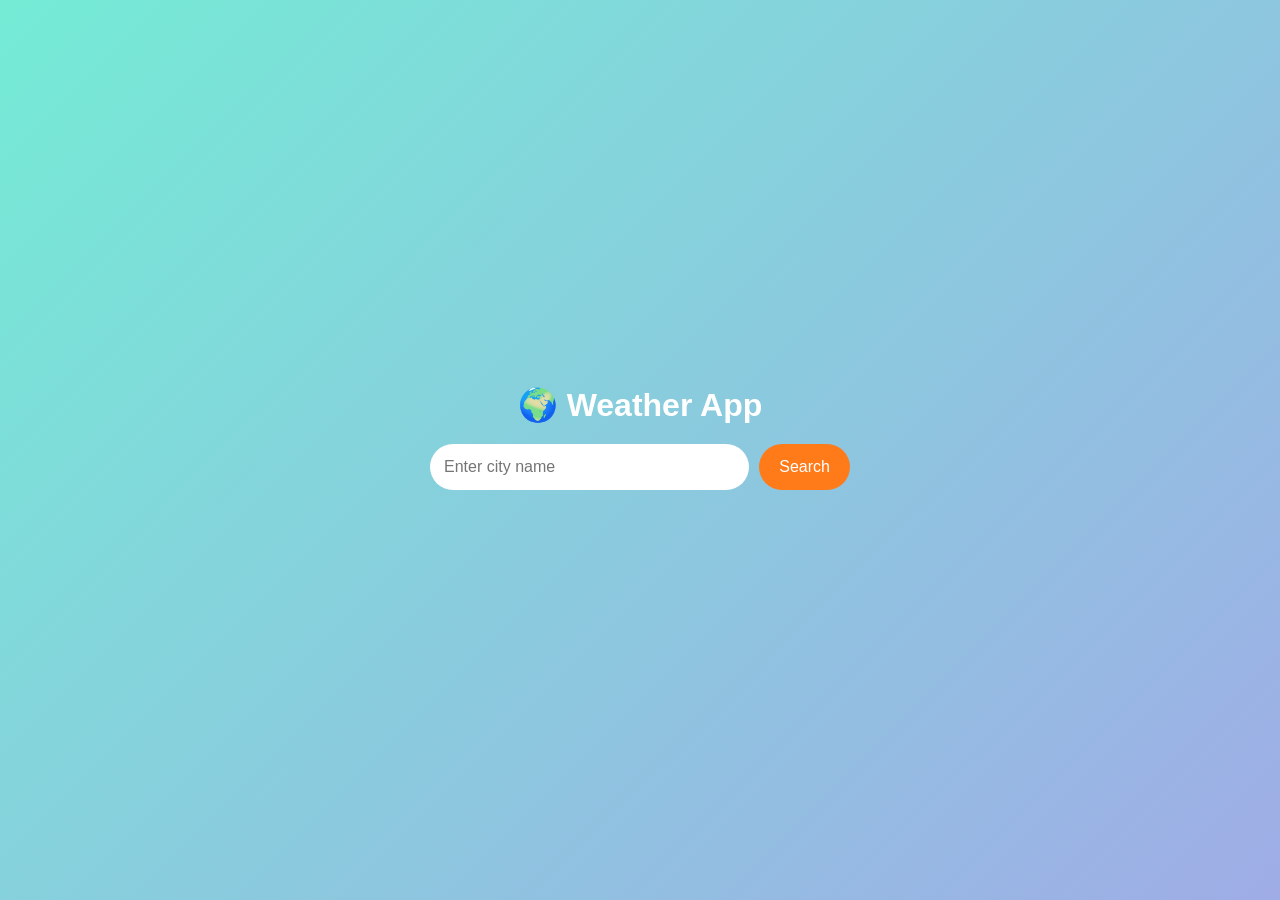
<file: weather_api/index.html>
<!DOCTYPE html>
<html lang="en">
<head>
    <meta charset="UTF-8">
    <meta name="viewport" content="width=device-width, initial-scale=1.0">
    <title>Weather App</title>
    <link rel="stylesheet" href="style.css">
</head>
<body>

    <div class="app">
        <h1 class="title">🌍 Weather App</h1>

        <div class="search-box">
            <input class="city" type="text" placeholder="Enter city name">
            <button class="btn">Search</button>
        </div>

        <div class="card hidden">
            <h2 class="city-name"></h2>
            <img class="icon" />
            <h1 class="temp"></h1>
            <p class="condition"></p>

            <div class="details">
                <div>
                    <span>💧 Humidity</span>
                    <p class="humidity"></p>
                </div>
                <div>
                    <span>💨 Wind</span>
                    <p class="wind"></p>
                </div>
            </div>
        </div>
    </div>

    <script src="script.js"></script>
</body>
</html>
</file>
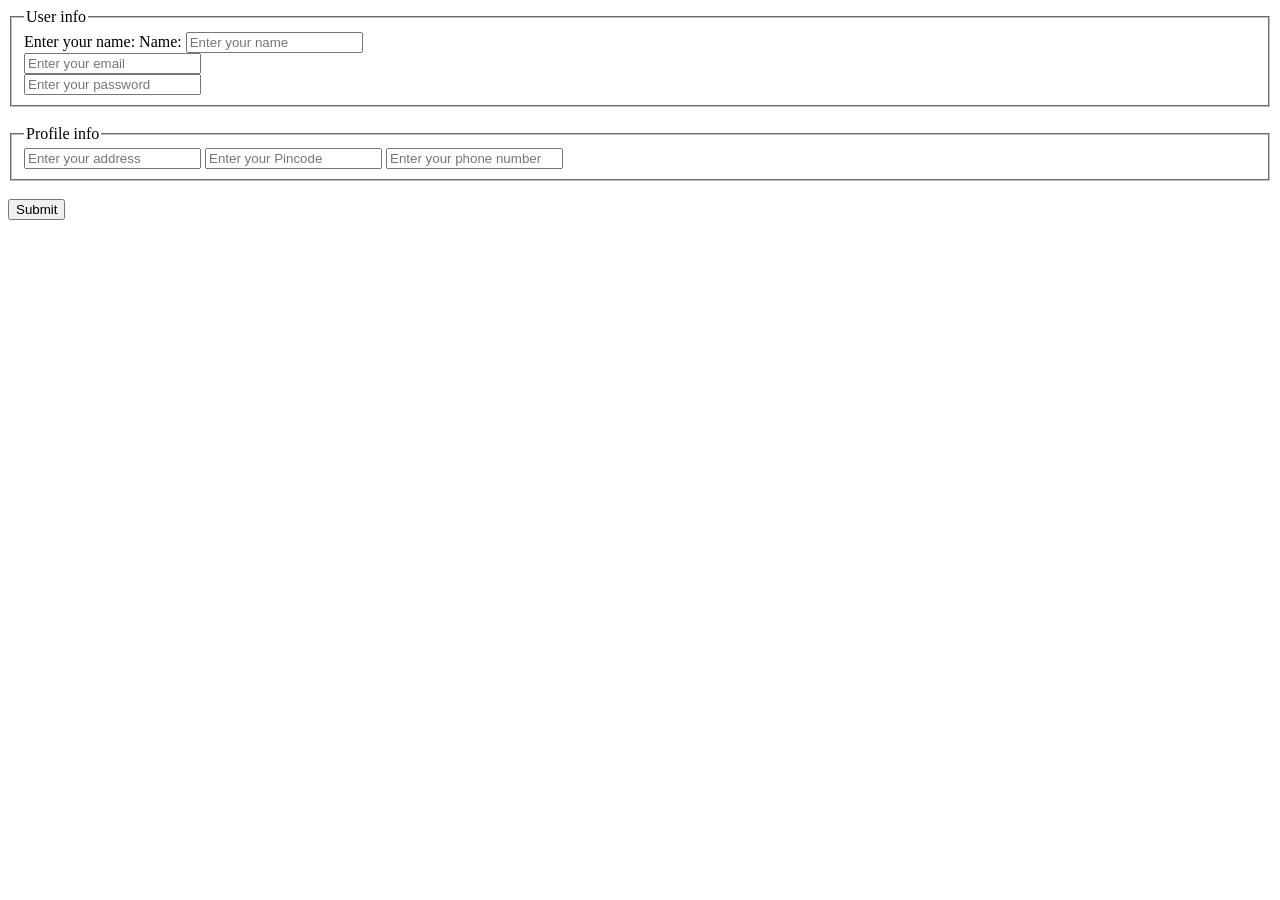
<file: lec 4_HTML/form.html>
<!DOCTYPE html>
<html lang="en">
<head>
    <meta charset="UTF-8">
    <meta name="viewport" content="width=device-width, initial-scale=1.0">
    <title>Document</title>
</head>
<body>
    <form action="">
        <fieldset>
            <legend> User info</legend>
            <label for="">Enter your name:</label>
        <label for="Enter your name">Name:</label>

        <input type="text" placeholder="Enter your name">
        <br>
        <input type="email" placeholder="Enter your email">
        <br>
        <input type="password" placeholder="Enter your password">
        </fieldset>
        <br>
        <fieldset>
            <legend>Profile info</legend>
            <input type="text" placeholder="Enter your address">
            <input type="number" placeholder="Enter your Pincode">
            <input type="tel" placeholder="Enter your phone number" name="" id="">
        </fieldset>
        <br>
        <button type="submit">Submit</button>
    </form>
</body>
</html>
</file>
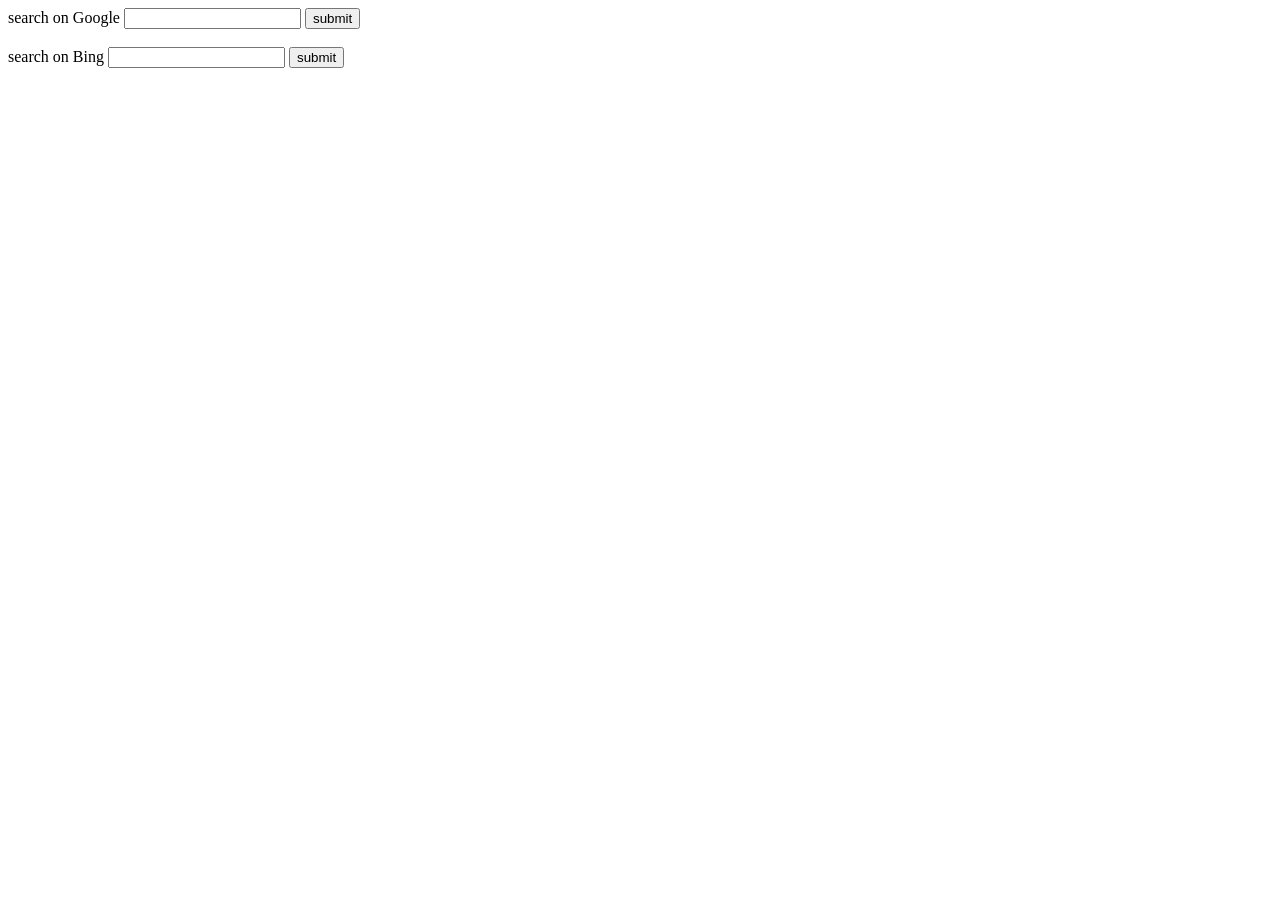
<file: lec 4_HTML/googlesearch.html>
<!DOCTYPE html>
<html lang="en">
<head>
    <meta charset="UTF-8">
    <meta name="viewport" content="width=device-width, initial-scale=1.0">
    <title>Document</title>
</head>
<body>
    <form action="https://www.google.com/search">
    <label for="">search on Google</label>
    <input type="text" name="q">
    <button type="submit">submit</button>
    </form>
    <br>
    <form action="https://www.bing.com/search">
        <label for="">search on Bing</label>
        <input type="text" name="q">
        <button type="submit">submit</button>
    
</body>
</html>
</file>
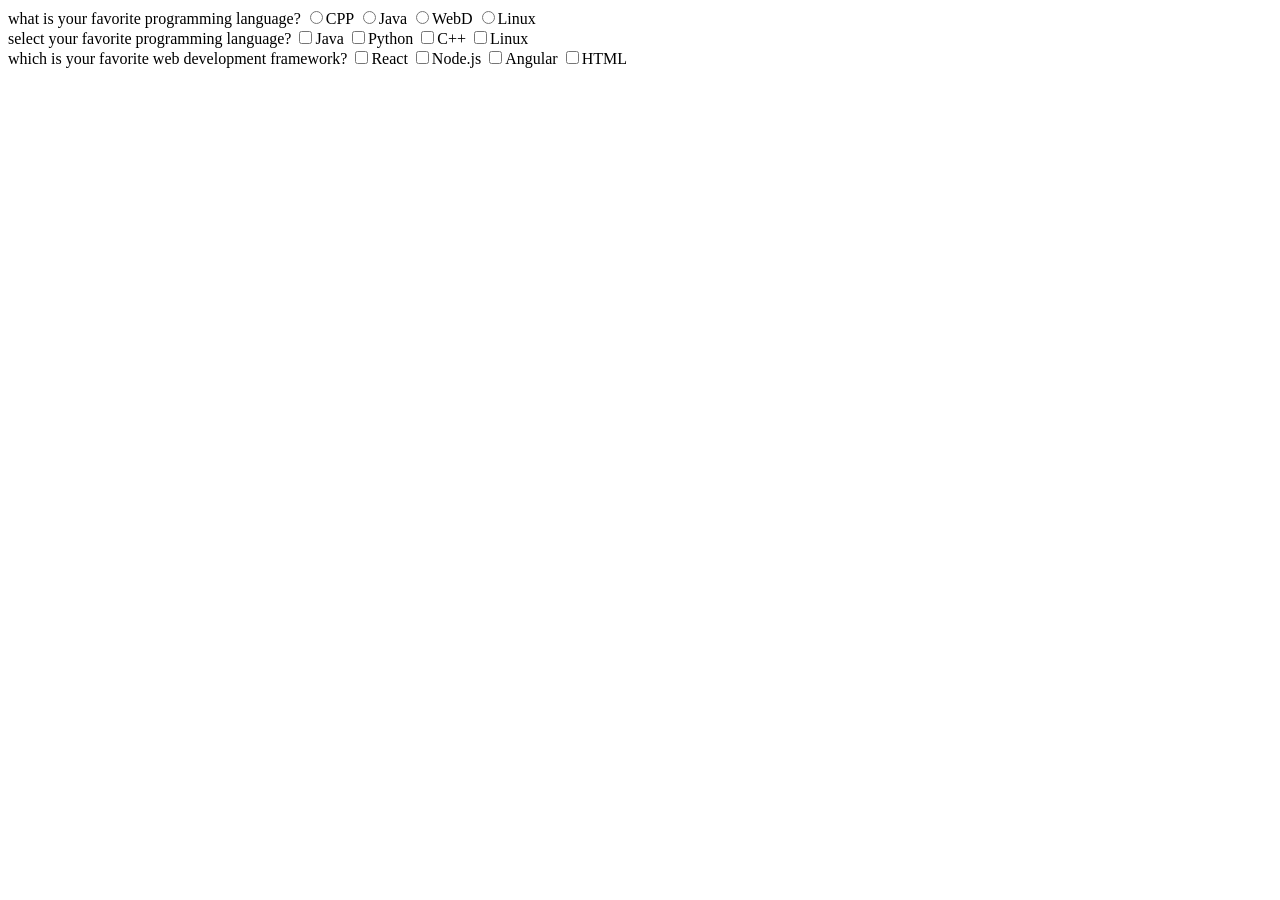
<file: lec 4_HTML/input.html>
<!DOCTYPE html>
<html lang="en">
<head>
    <meta charset="UTF-8">
    <meta name="viewport" content="width=device-width, initial-scale=1.0">
    <title>Document</title>
</head>
<body>
    what is your favorite programming language?
    <label for=""><input type="radio" name="programming">CPP</label>
    <label for=""><input type="radio" name="programming">Java</label>
    <label for=""><input type="radio" name="programming">WebD</label>
    <label for=""><input type="radio" name="programming">Linux</label>
 <br>   
     select your favorite programming language?
     <label for=""><input type="checkbox" name="programming">Java</label>
     <label for=""><input type="checkbox" name="programming">Python</label>
     <label for=""><input type="checkbox" name="programming">C++</label>
     <label for=""><input type="checkbox" name="programming">Linux</label>
     <br>
     which is your favorite web development framework?
      <label for=""><input type="checkbox" name="programming">React</label>
       <label for=""><input type="checkbox" name="programming">Node.js</label>
        <label for=""><input type="checkbox" name="programming">Angular</label>
         <label for=""><input type="checkbox" name="programming">HTML</label>


    
</body>
</html>
</file>
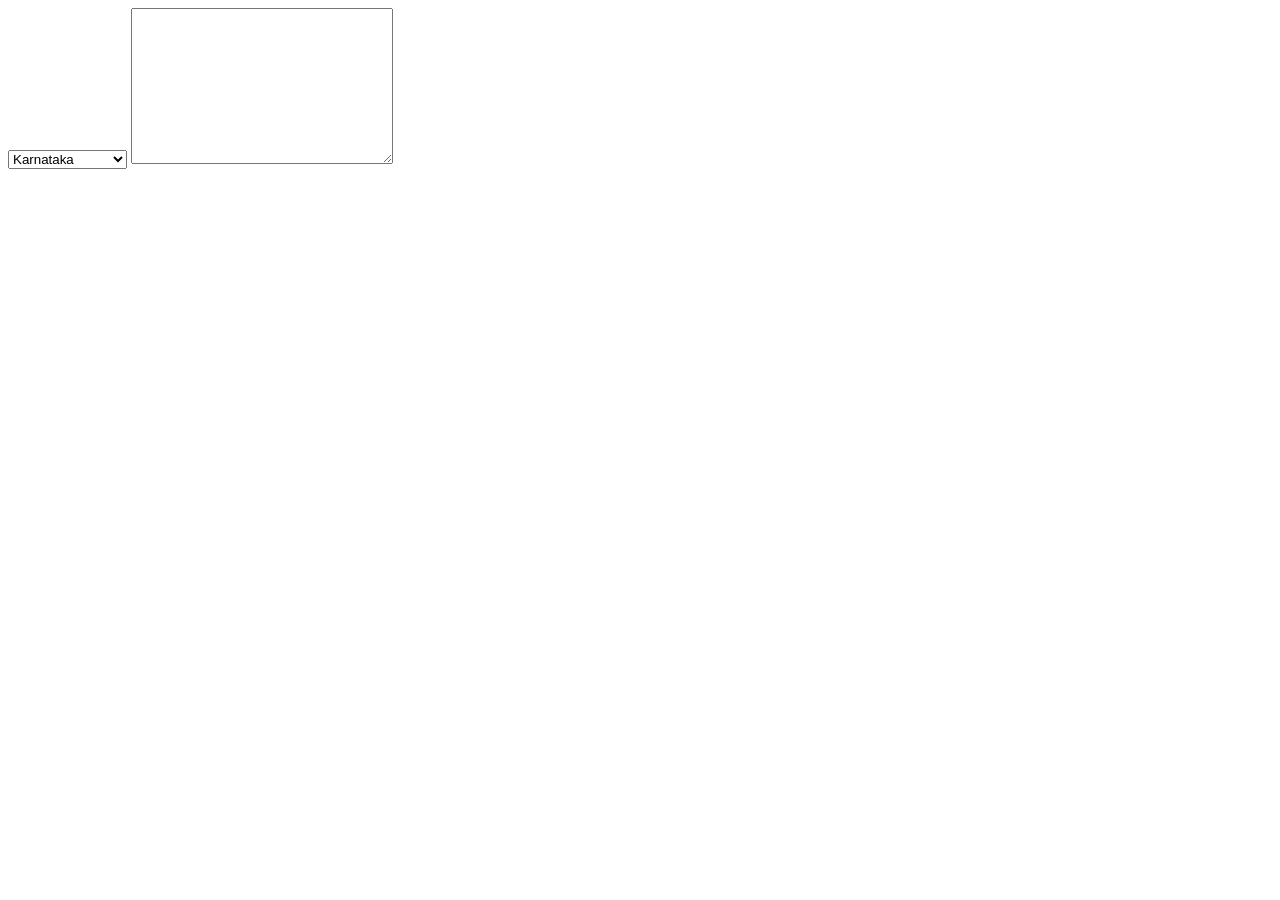
<file: lec 4_HTML/MoreTags.html>
<!DOCTYPE html>
<html lang="en">
<head>
    <meta charset="UTF-8">
    <meta name="viewport" content="width=device-width, initial-scale=1.0">
    <title>Document</title>
</head>
<body>
    <select name="" id="">
        <option value="">Karnataka</option>
        <option value="">Maharastra</option>
        <option value="">Telangana</option>
        <option value="">Andhra Pradesh</option>
        <option value="">Tamil Nadu</option>
        <option value="">Kerala</option>
        <option value="">Goa</option>
    </select>
    <textarea name="" id="" cols="30px" rows="10px"></textarea>
</body>
</html>
</file>
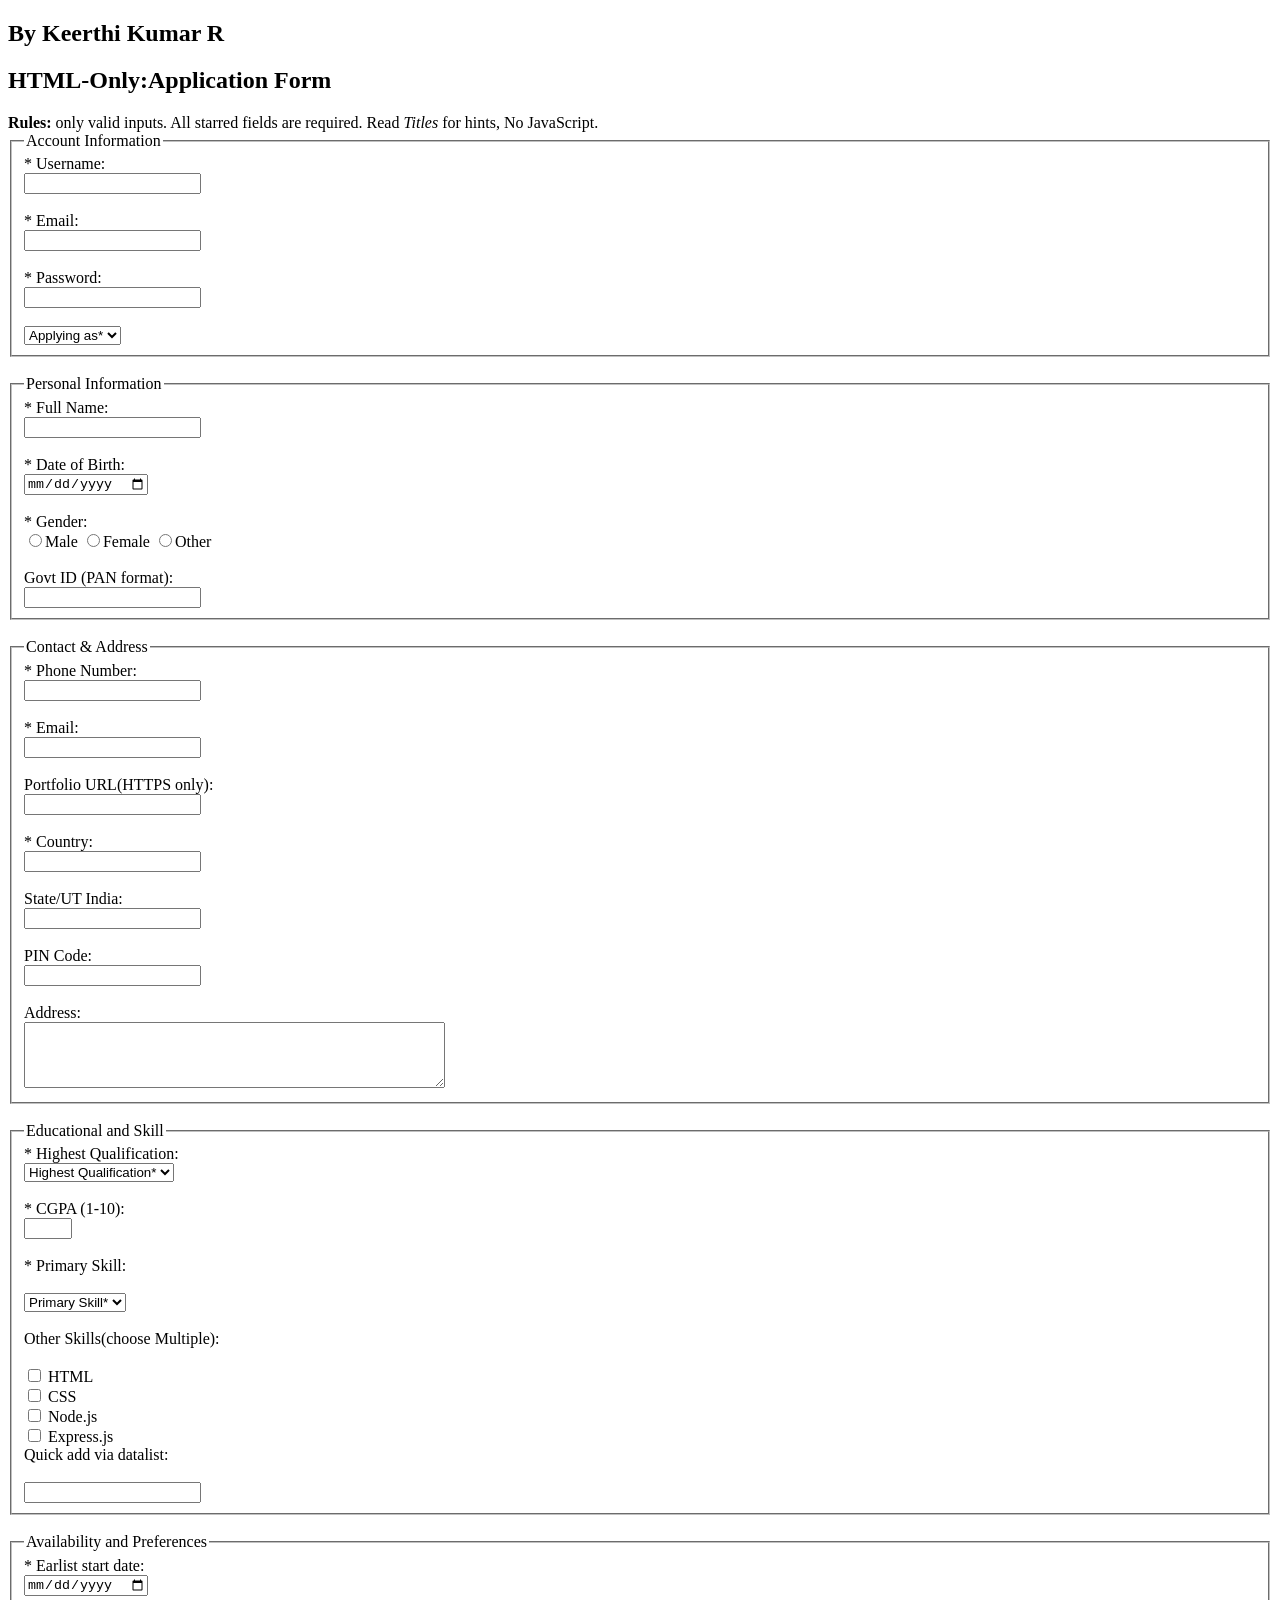
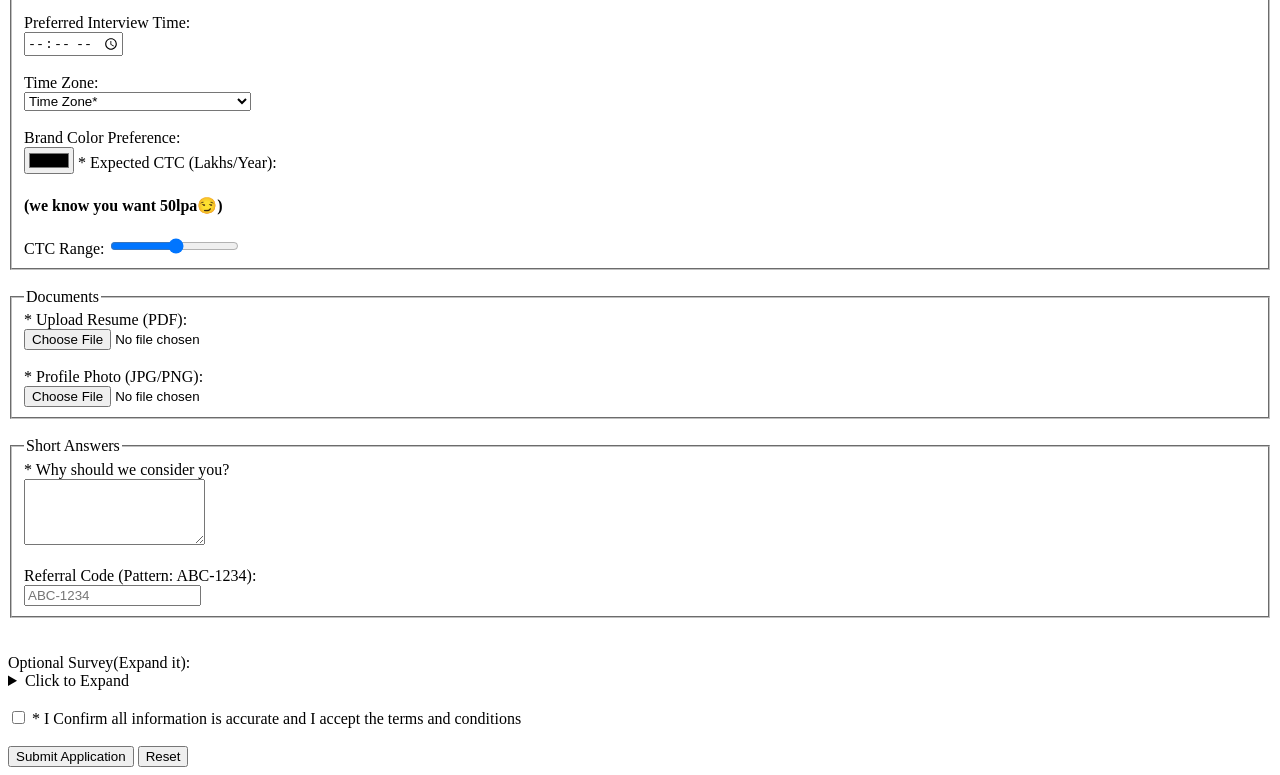
<file: lec 4_HTML/prime/form/form.html>
<!DOCTYPE html>
<html lang="en">
<head>
    <meta charset="UTF-8">
    <meta name="viewport" content="width=device-width, initial-scale=1.0">
    <title>Document</title>
</head>
<body>
    <h2>By Keerthi Kumar R</h2>
    <h2>HTML-Only:Application Form</h2>
    <b>Rules:</b> only valid inputs. All starred fields are required. Read <i>Titles</i> for hints, No JavaScript.
    <form action="">
        <fieldset>
            <legend>Account Information</legend>
            <label for="username">* Username:</label>
            <br>
            <input type="text" id="username" name="username" required>
            <br><br>
            <label for="email">* Email:</label>
            <br>
            <input type="email" id="email" name="email" required>
            <br><br>
            <label for="password">* Password:</label>
            <br>
            <input type="password" id="password" name="password" required>
            <br><br>
            <select name="Appling as" id="Applying as" required>
                <option value="" disabled selected>Applying as*</option>
                <option value="student">Student</option>
                <option value="instructor">Instructor</option>
                <option value="other">Other</option>
            </select>
        </fieldset>
        <br>
        <fieldset>
            <legend>Personal Information</legend>
            <label for="fullname">* Full Name:</label>
            <br>
            <input type="text" id="fullname" name="fullname" required>
            <br><br>
            <label for="dob">* Date of Birth:</label>
            <br>
            <input type="date" id="dob" name="dob" required>
            <br><br>
            <label for="gender">* Gender:</label>
        <br>
        <label for="Gender"></label>
        <input type="radio" name="Gender" >Male</label>
        <input type="radio" name="Gender" >Female</label>
        <input type="radio" name="Gender" >Other</label>
            <br><br>
            <label for="Govt ID (PAN format)">Govt ID (PAN format):</label>
            <br>
            <input type="text" id="Govt ID (PAN format)" name="Govt ID (PAN format)" required>
        </fieldset>
        <br>
        <fieldset>
            <legend>Contact & Address</legend>
            <label for="phone">* Phone Number:</label>
            <br>
            <input type="tel" id="phone" name="phone" pattern="[0-9]{10}" required>
            <br><br>
            <label for="Email">* Email:</label>
            <br>
            <input type="email" id="Email" name="Email" required>
            <br><br>
            <label for ="Portfolio URL">Portfolio URL(HTTPS only):</label>
            <br>
            <input type="url" id="Portfolio URL" name="Portfolio URL" required>
            <br><br>
            <label for="country">* Country:</label>
            <br>
            <input type="text" id="country" name="country" required>
            <br><br>
            <label for ="state">State/UT India:</label>
            <br>
            <input type="text" id="state" name="state" required>
            <br><br>
            <label for="PIN Code">PIN Code:</label>
            <br>
            <input type="text" id="PIN Code" name="PIN Code" pattern="[0-9]{6}" required>
            <br><br>
            <label for="Address">Address:</label>
            <br>
            <textarea id="Address" name="Address" rows="4" cols="50"></textarea>
        </fieldset> 
        <br>
        <fieldset>
            <legend>Educational and Skill</legend>
            <label for="Highest Qualification">* Highest Qualification:</label>
            <br>
            <select name="Highest Qualification" id="Highest Qualification" required>
                <option value="" disabled selected>Highest Qualification*</option>
                <option value="10th">10th</option>
                <option value="12th">12th</option>
                <option value="Diploma">Diploma</option>
                <option value="Undergraduate">Undergraduate</option>
                <option value="Postgraduate">Postgraduate</option>
            </select>
            <br><br>
            <label for ="CGPA(1-10)">* CGPA (1-10):</label>
            <br>
            <input type="number" id="CGPA(1-10)" name="CGPA(1-10)" min="1" max="10" step="1" required>  
            <br><br>
            <label for="Primary Skill">* Primary Skill:</label>
            <br><br>
            <select name="Primary Skill" id="Primary Skill" required>
                <option value="" disabled selected>Primary Skill*</option>
                <option value="C">C</option>
                <option value="C++">C++</option>
                <option value="Java">Java</option>
                <option value="Python">Python</option>
                <option value="JavaScript">JavaScript</option>  
                </select>
            <br><br>
            Other Skills(choose Multiple):
            <br><br>
            <input type="checkbox" id="Skill1" name="Other Skills" value="Skill1">
            <label for="Skill1">HTML</label>
            <br>
            <input type="checkbox" id="Skill2" name="Other Skills" value="Skill2">
            <label for="Skill2">CSS</label>
            <br>
            <input type="checkbox" id="Skill3" name="Other Skills" value="Skill3">
            <label for="Skill3">Node.js</label>
            <br>
            <input type="checkbox" id="Skill4" name="Other Skills" value="Skill4">
            <label for="Skill4">Express.js</label>
            <br>
            <label for="Quick add via datalist">Quick add via datalist:</label>
            <br><br>
           <input type="text" id="Quick add via datalist" name="Quick add via datalist">
           <datalist id="Skills">
            <option value="HTML">
            <option value="CSS">
            <option value="Node.js">
            <option value="Express.js">
           </datalist>
        </fieldset>
        <br>
        <fieldset>
            <legend>Availability and Preferences</legend>
            <label for="Earlist start date">* Earlist start date:</label>
            <br>
            <input type="date" id="Earlist start date" name="Earlist start date" required>
            <br><br>
            <label for="Preferred Interview Time">Preferred Interview Time:</label>
            <br>
            <input type="time" id="Preferred Interview Time" name="Preferred Interview Time" required>
            <br><br>
            <label for = "Time Zone">Time Zone:</label>
            <br>
            <select name="Time Zone" id="Time Zone" required>
                <option value="" disabled selected>Time Zone*</option>
                <option value="IST">IST (Indian Standard Time)</option>
                <option value="UTC">UTC (Coordinated Universal Time)</option>
                <option value="EST">EST (Eastern Standard Time)</option>
                <option value="PST">PST (Pacific Standard Time)</option>
            </select>
            <br><br>
            <label for="Brand Color Preference">Brand Color Preference:</label>
            <br>
            <input type="color" id="Brand Color Preference" name="Brand Color Preference" required>
            <label for ="Expected CTC (Lakhs/Year)">* Expected CTC (Lakhs/Year):</label>
            <h4>(we know you want 50lpa😏)</h4>
            <label for="my-slider">CTC Range:</label>
            <input type="range" id="my-slider" name="volume" min="0.1" max="10" step="0.1">
        </fieldset>
        <br>
        <fieldset>
            <legend>Documents</legend>
            <label for="Upload Resume (PDF)">* Upload Resume (PDF):</label>
            <br>
            <input type="file" id="Upload Resume (PDF)" name="Upload Resume (PDF)" accept=".pdf" required>
            <br><br>
            <label for="Profile Photo (JPG/PNG)">* Profile Photo (JPG/PNG):</label>
            <br>
            <input type="file" id="Profile Photo (JPG/PNG)" name="Profile Photo (JPG/PNG)" accept=".jpg, .jpeg, .png" required> 
        </fieldset>
        <br>
        <fieldset>
            <legend>Short Answers</legend>
            <label for="Why should we consider you?">* Why should we consider you?</label>
            <br>
            <textarea id="Why should we consider you?" name="Why should we consider you?" rows="4" required></textarea>
            <br><br>
            <label for="Referral Code (Pattern: ABC-1234)">Referral Code (Pattern: ABC-1234):</label>
            <br>
            <input type="text" id="Referral Code (Pattern: ABC-1234)" name="Referral Code (Pattern: ABC-1234)" pattern="[A-Z]{3}-[0-9]{4}" placeholder="ABC-1234">
        </fieldset>
        <br><br>
        Optional Survey(Expand it):
        <details>
  <summary>Click to Expand</summary>
        How did you hear about us?
        <br>    
  <input type="checkbox" id="Skill1" name="Other Skills" value="Skill1">
            <label for="Skill1">Youtube</label>
            <input type="checkbox" id="Skill2" name="Other Skills" value="Skill2">
            <label for="Skill2">Website</label>
            <input type="checkbox" id="Skill1" name="Other Skills" value="Skill1">
            <label for="Skill1">Instagram</label>
            <input type="checkbox" id="Skill1" name="Other Skills" value="Skill1">
            <label for="Skill1">Facebook</label><input type="checkbox" id="Skill1" name="Other Skills" value="Skill1">
            <label for="Skill1">From Friends</label><input type="checkbox" id="Skill1" name="Other Skills" value="Skill1">
            <label for="Skill1">Others</label>
</details>
        <br>
        <input type="checkbox" id="Skill1" name="Other Skills" value="Skill1">
            <label for="Skill1">* I Confirm all information is accurate and I accept the terms and conditions</label>
            <br><br>
             <button type="submit" value="Submit">Submit Application</button>
            <button type="reset" value="Reset">Reset</button>
    </form>
</body>
</html>
</file>
<file: weather_api/style.css>
* {
    margin: 0;
    padding: 0;
    box-sizing: border-box;
    font-family: "Poppins", sans-serif;
}

body {
    min-height: 100vh;
    background: linear-gradient(135deg, #74ebd5, #9face6);
    display: flex;
    justify-content: center;
    align-items: center;
}

.app {
    width: 90%;
    max-width: 420px;
    text-align: center;
}

.title {
    color: #fff;
    margin-bottom: 20px;
}

.search-box {
    display: flex;
    gap: 10px;
    margin-bottom: 25px;
}

.city {
    flex: 1;
    padding: 14px;
    border-radius: 30px;
    border: none;
    outline: none;
    font-size: 16px;
}

.btn {
    padding: 14px 20px;
    border-radius: 30px;
    border: none;
    background: #ff7a18;
    color: white;
    font-size: 16px;
    cursor: pointer;
    transition: 0.3s;
}

.btn:hover {
    background: #ff9f43;
}

.card {
    background: rgba(255, 255, 255, 0.2);
    backdrop-filter: blur(12px);
    border-radius: 20px;
    padding: 25px;
    color: #fff;
    animation: fadeIn 0.6s ease-in-out;
}

.hidden {
    display: none;
}

.city-name {
    font-size: 22px;
    margin-bottom: 10px;
}

.icon {
    width: 100px;
}

.temp {
    font-size: 42px;
    margin: 10px 0;
}

.condition {
    font-size: 18px;
    margin-bottom: 20px;
    text-transform: capitalize;
}

.details {
    display: flex;
    justify-content: space-between;
    gap: 20px;
}

.details div {
    background: rgba(255, 255, 255, 0.25);
    padding: 15px;
    border-radius: 15px;
    width: 100%;
}

.details span {
    font-size: 14px;
}

.details p {
    font-size: 18px;
    font-weight: bold;
}

@keyframes fadeIn {
    from {
        opacity: 0;
        transform: translateY(10px);
    }
    to {
        opacity: 1;
        transform: translateY(0);
    }
}
</file>
